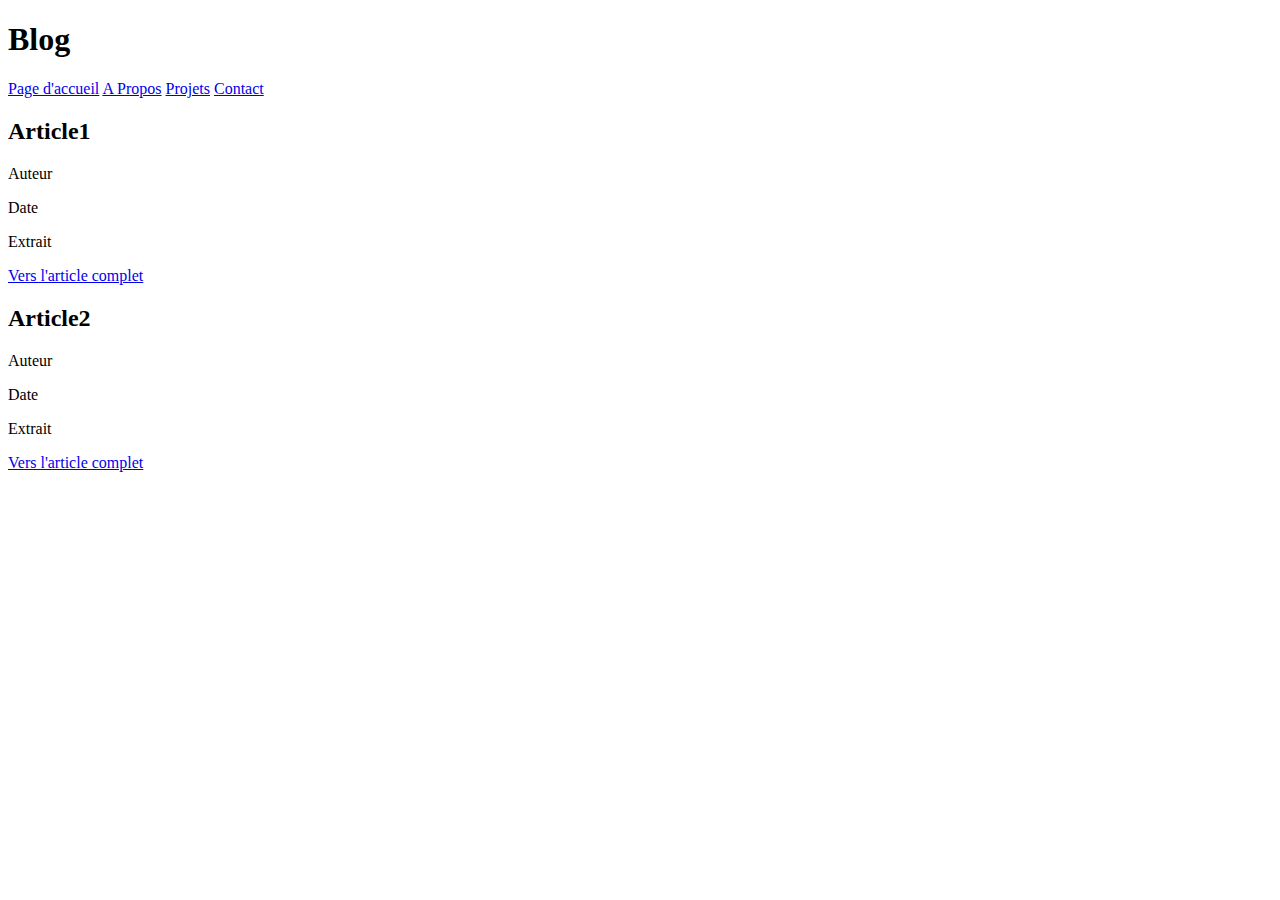
<file: index.html>
<!DOCTYPE html>

<html>
    <head>
        <title>Mon Blog</title>
        <meta charset="utf-8">
    </head>

    <body>
        <header>
            <h1>Blog</h1>
            <nav>
                <a href="index.html">Page d'accueil</a>
                <a href="apropos.html">A Propos</a>
                <a href="projet.html">Projets</a>
                <a href="contact.html">Contact</a>
            </nav>
        </header>
        <main>
            <section>
                <article>
                    <h2>Article1</h2>
                    <p>Auteur</p>
                    <p>Date</p>
                    <p>Extrait</p>
                    <a href="article1.html">Vers l'article complet</a>
                </article>
                <article>
                    <h2>Article2</h2>
                    <p>Auteur</p>
                    <p>Date</p>
                    <p>Extrait</p>
                    <a href="article2.html">Vers l'article complet</a>
                </article>
            </section>
        </main>
        <footer>
        </footer>
    </body>

</html>
</file>
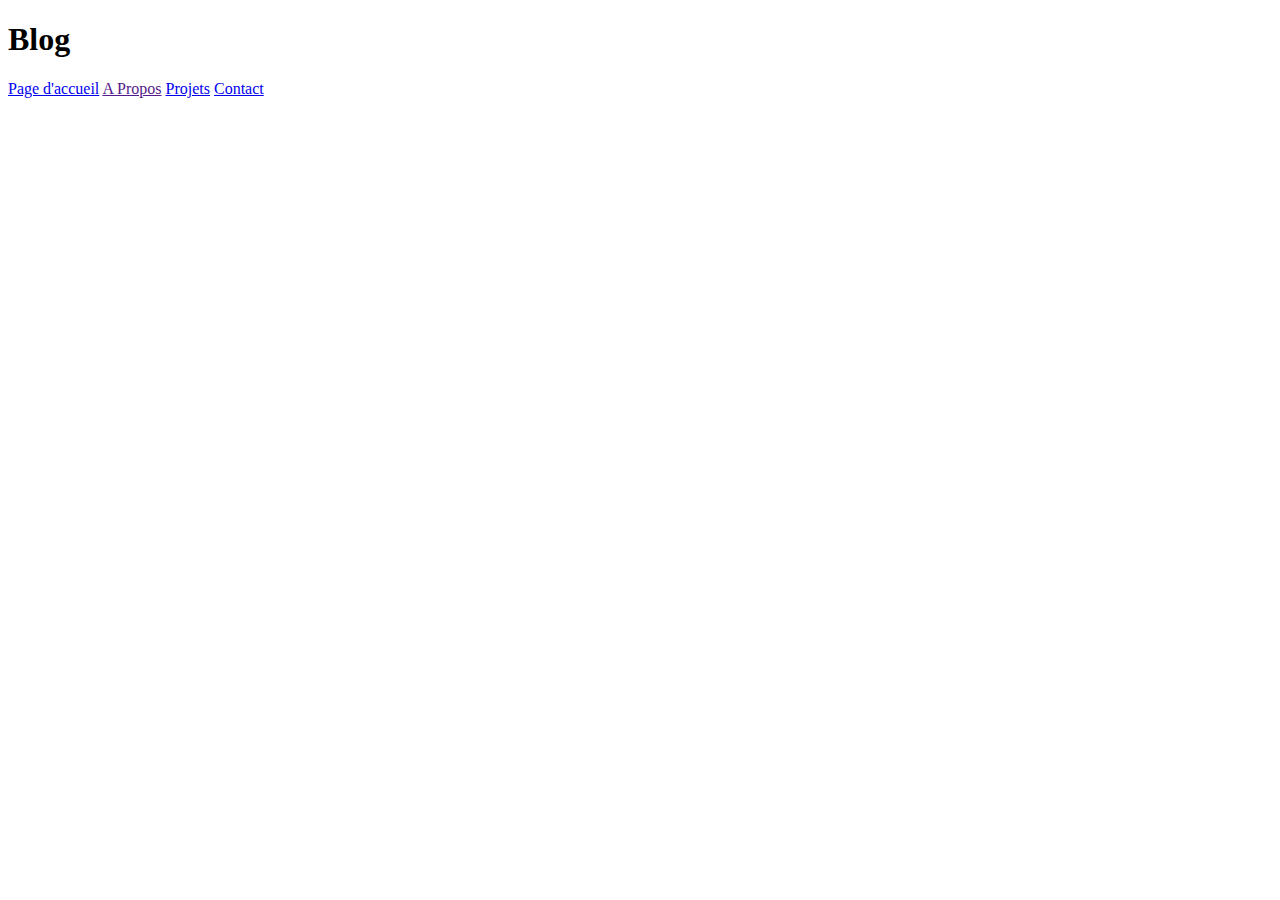
<file: apropos.html>
<!DOCTYPE html>

<html>
    <head>
        <title>A Propos</title>
        <meta charset="utf-8">
    </head>

    <body>
        <header>
            <h1>Blog</h1>
            <nav>
                <a href="index.html">Page d'accueil</a>
                <a href="">A Propos</a>
                <a href="projet.html">Projets</a>
                <a href="contact.html">Contact</a>
            </nav>
        </header>
        <main>
            <section>
                
            </section>
        </main>
        <footer>
        </footer>
    </body>

</html>
</file>
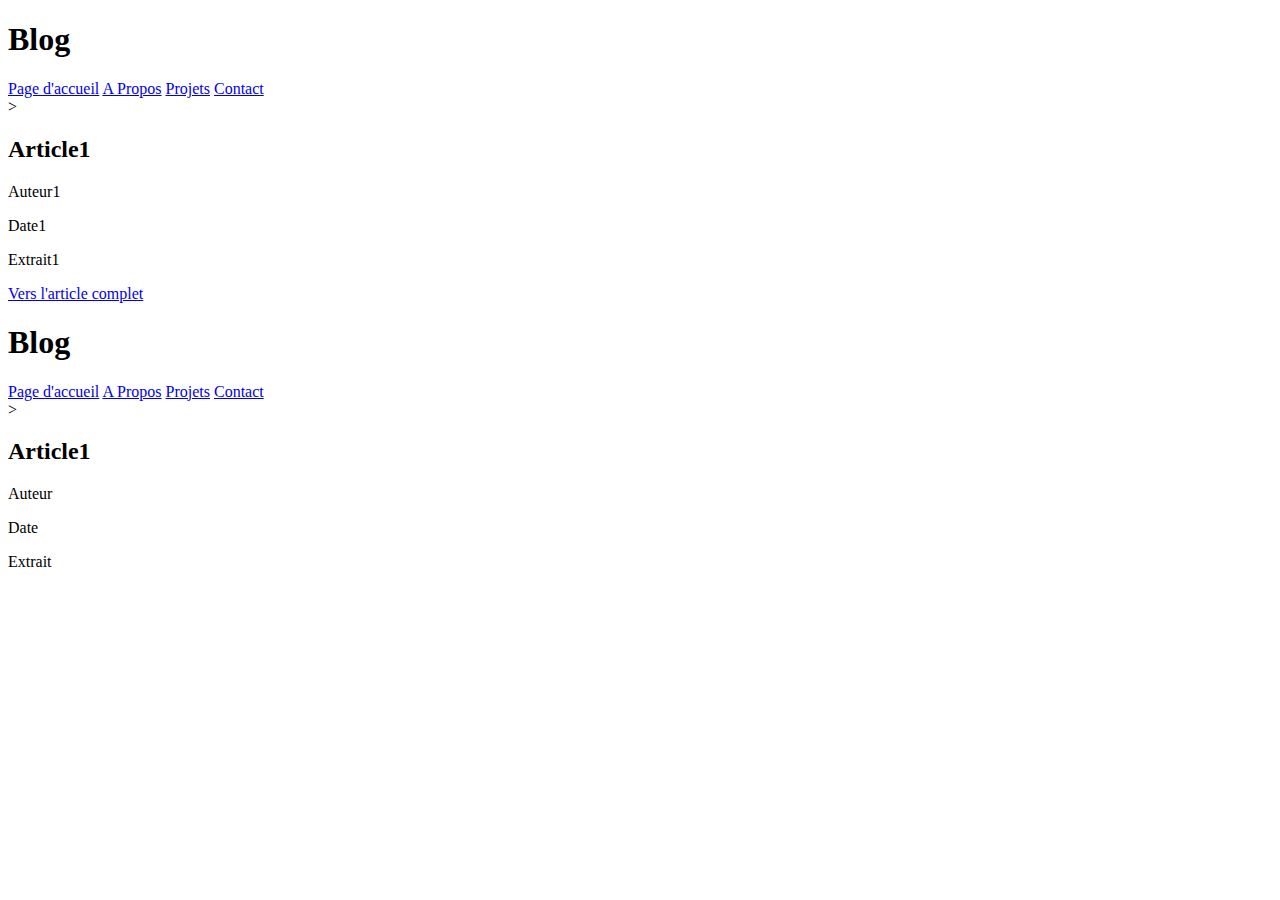
<file: article1.html>
<!DOCTYPE html>

<html>
    <head>
        <title>Mon Blog</title>
        <meta charset="utf-8" />
    </head>

    <body>
        <header>
            <h1>Blog</h1>
            <nav>
                <a href="index.html">Page d'accueil</a>
                <a href="apropos.html">A Propos</a>
                <a href="projet.html">Projets</a>
                <a href="contact">Contact</a>
            </nav>
        </header>
        <main>
            <section>
                ><article>
                    <h2>Article1</h2>
                    <p>Auteur1</p>
                    <p>Date1</p>
                    <p>Extrait1</p>
                    <a href="article1.html">Vers l'article complet</a>
                </article>
            </section>

            

        </main>
        <footer>

        </footer>
    </body>

</html><!DOCTYPE html>

<html>
    <head>
    <title>Article 1</title>
        <meta charset="utf-8">
    </head>

    <body>
        <header>
            <h1>Blog</h1>
            <nav>
                <a href="index.html">Page d'accueil</a>
                <a href="apropos.html">A Propos</a>
                <a href="projet.html">Projets</a>
                <a href="contact.html">Contact</a>
            </nav>
        </header>
        <main>
            <section>
                ><article>
                    <h2>Article1</h2>
                    <p>Auteur</p>
                    <p>Date</p>
                    <p>Extrait</p>
                </article>
            </section>
        </main>
        <footer>

        </footer>
    </body>

</html>
</file>
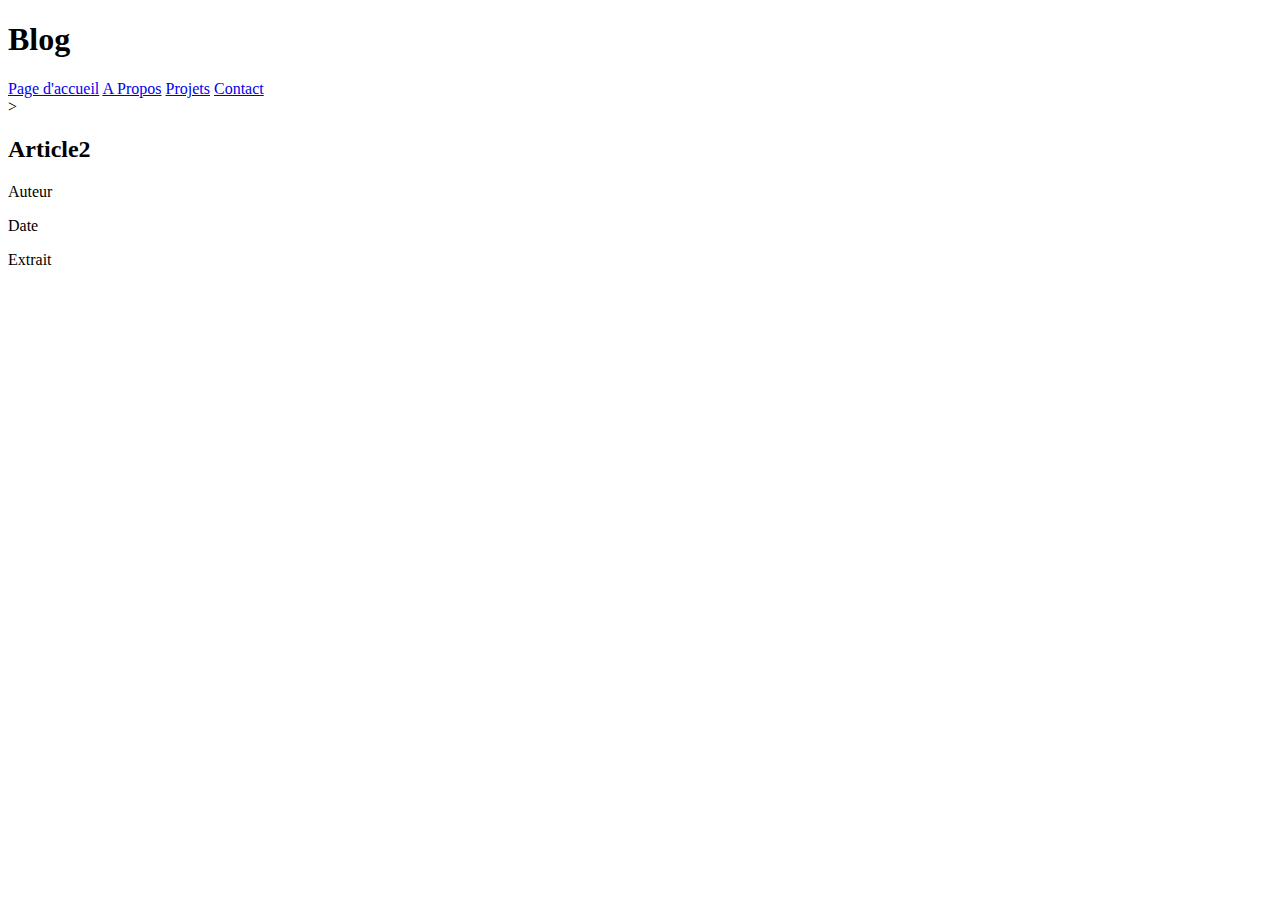
<file: article2.html>
<!DOCTYPE html>

<html>
    <head>
        <title>Article 2</title>
        <meta charset="utf-8">
    </head>

    <body>
        <header>
            <h1>Blog</h1>
            <nav>
                <a href="index.html">Page d'accueil</a>
                <a href="apropos.html">A Propos</a>
                <a href="projet.html">Projets</a>
                <a href="contact.html">Contact</a>
            </nav>
        </header>
        <main>
            <section>
                ><article>
                    <h2>Article2</h2>
                    <p>Auteur</p>
                    <p>Date</p>
                    <p>Extrait</p>
                </article>
            </section>

            

        </main>
        <footer>

        </footer>
    </body>

</html>
</file>
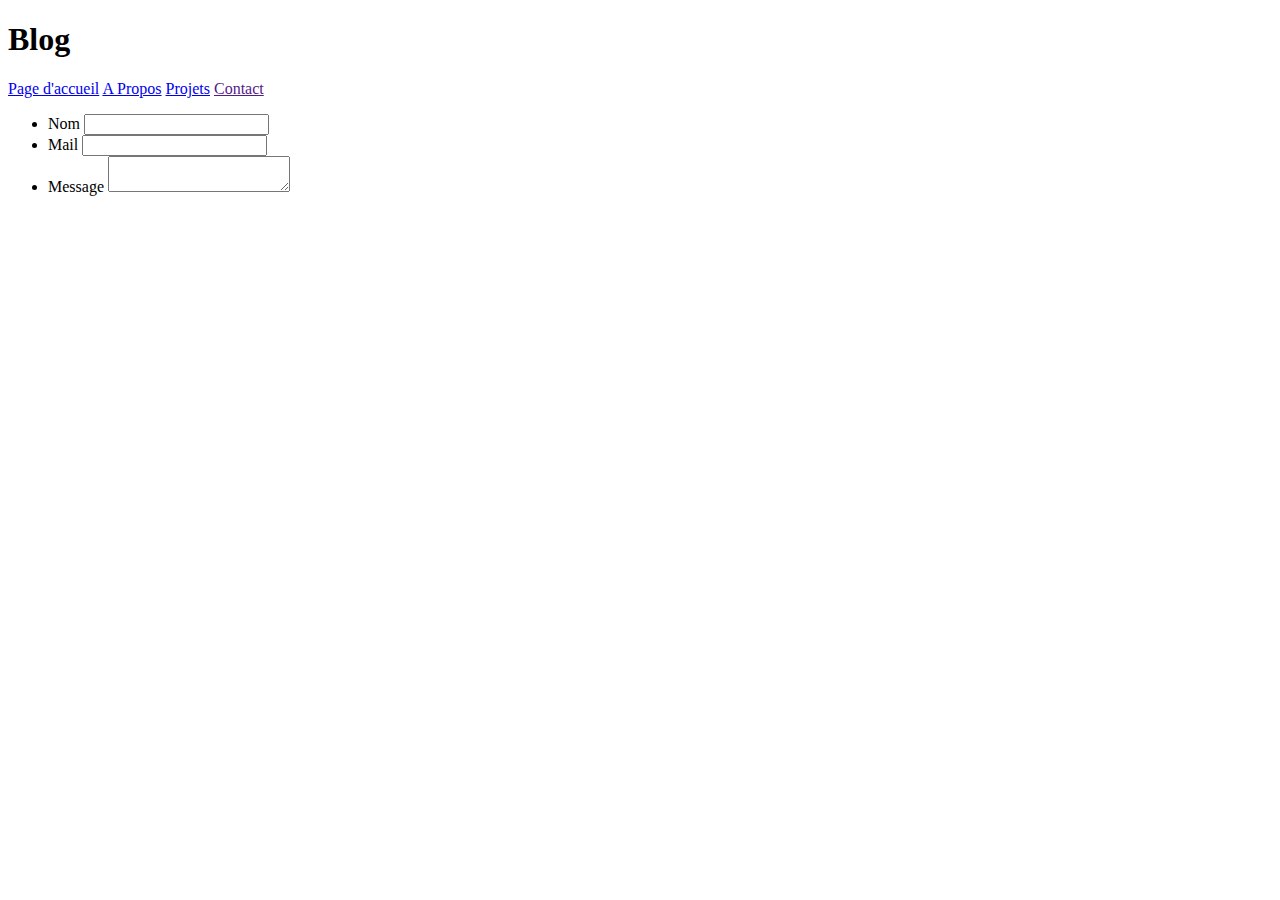
<file: contact.html>
<!DOCTYPE html>

<html>
    <head>
        <title>Contact</title>
        <meta charset="utf-8">
    </head>

    <body>
        <header>
            <h1>Blog</h1>
            <nav>
                <a href="index.html">Page d'accueil</a>
                <a href="apropos.html">A Propos</a>
                <a href="projet.html">Projets</a>
                <a href="">Contact</a>
            </nav>
        </header>
        <main>
            <section>
                <form>
                    <ul>
                        <li>
                            <label for="nom">Nom</label>
                            <input type="text" id="nom" name="user_nom"/>
                        </li>
                        <li>
                            <label for="mail">Mail</label>
                            <input type="email" id="mail" name="user_mail"/>
                        </li>
                        <li>
                            <label for="message">Message</label>
                            <textarea id="message" name="user_message"></textarea>
                        </li>
                    </ul>
                </form>
            </section>
        </main>
        <footer>
        </footer>
    </body>

</html>
</file>
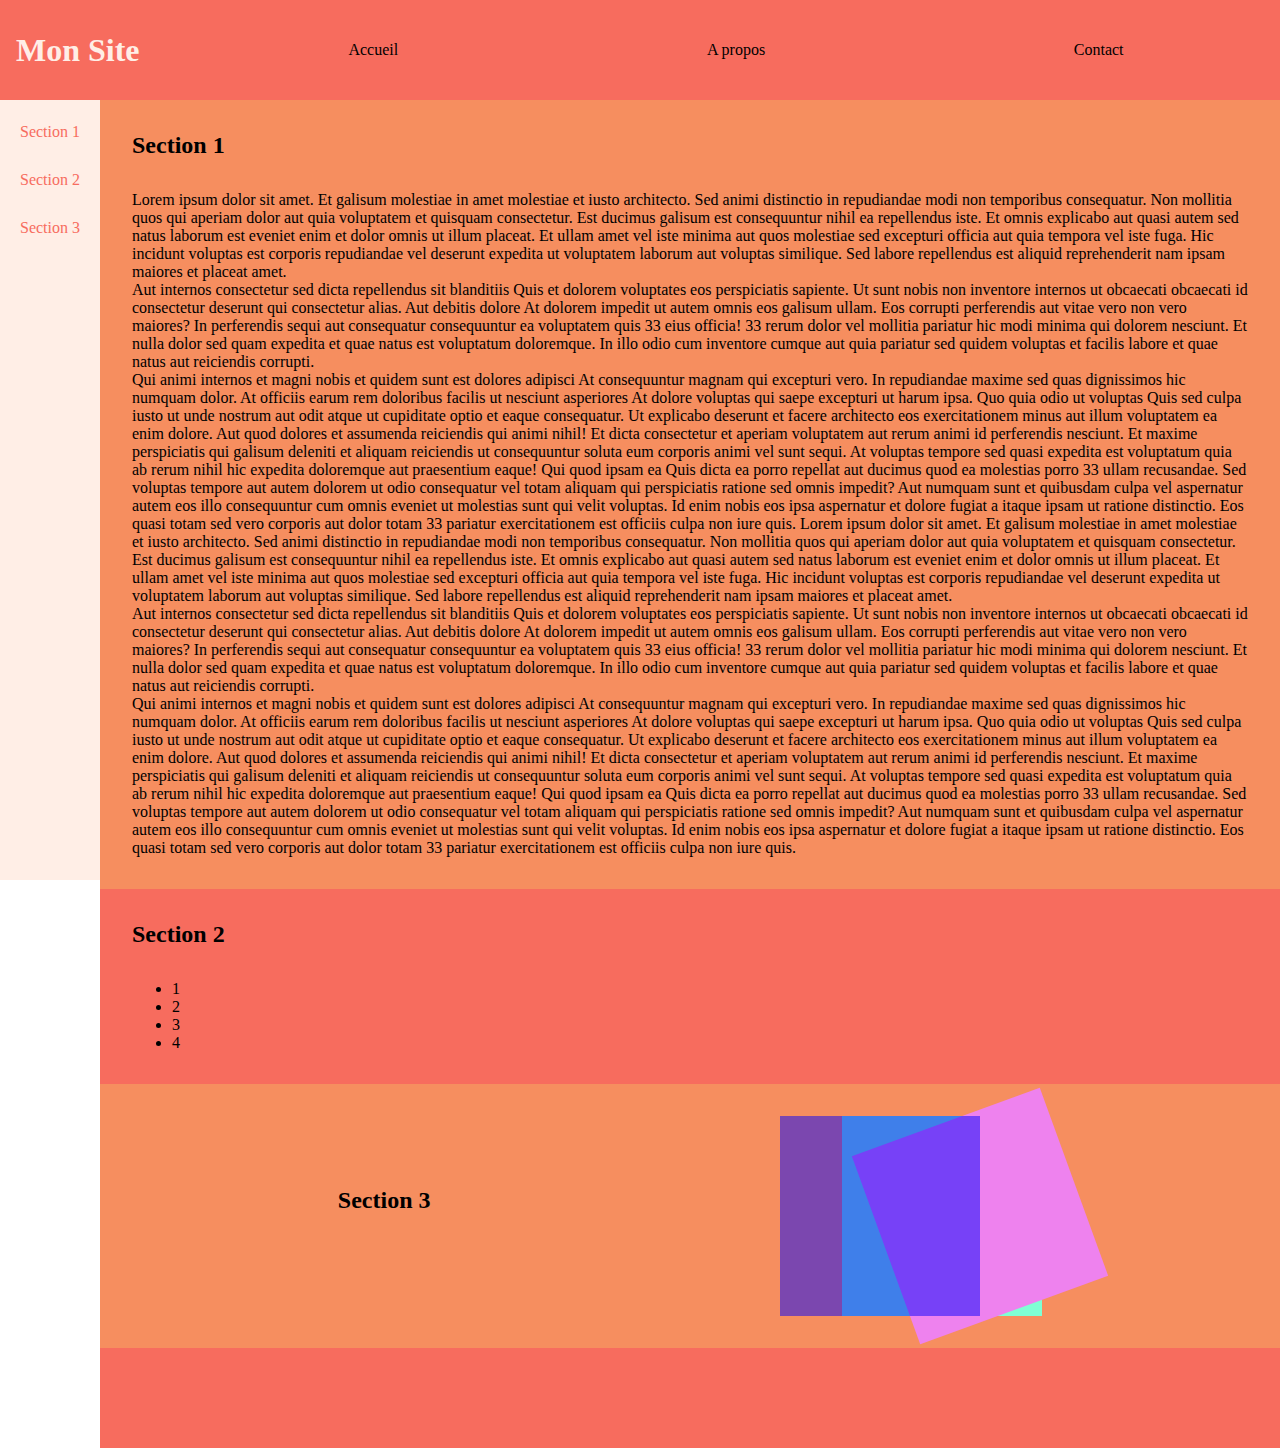
<file: grid.html>
<!DOCTYPE html>
<html>
    <head>
        <meta charset="utf-8">
        <link href="grid.css" rel="stylesheet">
    </head>
    <body>
        <header>
            <span><h1>Mon Site</h1></span>
            <div>Accueil</div>
            <div>A propos</div>
            <div>Contact</div>
        </header>
        <aside>
            <a href="#section1">Section 1</a>
            <a href="#section2">Section 2</a>
            <a href="#section3">Section 3</a>
        </aside>
        <main>
            <section class="section1">
                <h2 id="section1">Section 1</h2>
                <p>Lorem ipsum dolor sit amet. Et galisum molestiae in amet molestiae et iusto architecto. Sed animi distinctio in repudiandae modi non temporibus consequatur. Non mollitia quos qui aperiam dolor aut quia voluptatem et quisquam consectetur. Est ducimus galisum est consequuntur nihil ea repellendus iste. Et omnis explicabo aut quasi autem sed natus laborum est eveniet enim et dolor omnis ut illum placeat. Et ullam amet vel iste minima aut quos molestiae sed excepturi officia aut quia tempora vel iste fuga. Hic incidunt voluptas est corporis repudiandae vel deserunt expedita ut voluptatem laborum aut voluptas similique. Sed labore repellendus est aliquid reprehenderit nam ipsam maiores et placeat amet. </p><p>Aut internos consectetur sed dicta repellendus sit blanditiis Quis et dolorem voluptates eos perspiciatis sapiente. Ut sunt nobis non inventore internos ut obcaecati obcaecati id consectetur deserunt qui consectetur alias. Aut debitis dolore At dolorem impedit ut autem omnis eos galisum ullam. Eos corrupti perferendis aut vitae vero non vero maiores? In perferendis sequi aut consequatur consequuntur ea voluptatem quis 33 eius officia! 33 rerum dolor vel mollitia pariatur hic modi minima qui dolorem nesciunt. Et nulla dolor sed quam expedita et quae natus est voluptatum doloremque. In illo odio cum inventore cumque aut quia pariatur sed quidem voluptas et facilis labore et quae natus aut reiciendis corrupti. </p><p>Qui animi internos et magni nobis et quidem sunt est dolores adipisci At consequuntur magnam qui excepturi vero. In repudiandae maxime sed quas dignissimos hic numquam dolor. At officiis earum rem doloribus facilis ut nesciunt asperiores At dolore voluptas qui saepe excepturi ut harum ipsa. Quo quia odio ut voluptas Quis sed culpa iusto ut unde nostrum aut odit atque ut cupiditate optio et eaque consequatur. Ut explicabo deserunt et facere architecto eos exercitationem minus aut illum voluptatem ea enim dolore. Aut quod dolores et assumenda reiciendis qui animi nihil! Et dicta consectetur et aperiam voluptatem aut rerum animi id perferendis nesciunt. Et maxime perspiciatis qui galisum deleniti et aliquam reiciendis ut consequuntur soluta eum corporis animi vel sunt sequi. At voluptas tempore sed quasi expedita est voluptatum quia ab rerum nihil hic expedita doloremque aut praesentium eaque! Qui quod ipsam ea Quis dicta ea porro repellat aut ducimus quod ea molestias porro 33 ullam recusandae. Sed voluptas tempore aut autem dolorem ut odio consequatur vel totam aliquam qui perspiciatis ratione sed omnis impedit? Aut numquam sunt et quibusdam culpa vel aspernatur autem eos illo consequuntur cum omnis eveniet ut molestias sunt qui velit voluptas. Id enim nobis eos ipsa aspernatur et dolore fugiat a itaque ipsam ut ratione distinctio. Eos quasi totam sed vero corporis aut dolor totam 33 pariatur exercitationem est officiis culpa non iure quis. Lorem ipsum dolor sit amet. Et galisum molestiae in amet molestiae et iusto architecto. Sed animi distinctio in repudiandae modi non temporibus consequatur. Non mollitia quos qui aperiam dolor aut quia voluptatem et quisquam consectetur. Est ducimus galisum est consequuntur nihil ea repellendus iste. Et omnis explicabo aut quasi autem sed natus laborum est eveniet enim et dolor omnis ut illum placeat. Et ullam amet vel iste minima aut quos molestiae sed excepturi officia aut quia tempora vel iste fuga. Hic incidunt voluptas est corporis repudiandae vel deserunt expedita ut voluptatem laborum aut voluptas similique. Sed labore repellendus est aliquid reprehenderit nam ipsam maiores et placeat amet. </p><p>Aut internos consectetur sed dicta repellendus sit blanditiis Quis et dolorem voluptates eos perspiciatis sapiente. Ut sunt nobis non inventore internos ut obcaecati obcaecati id consectetur deserunt qui consectetur alias. Aut debitis dolore At dolorem impedit ut autem omnis eos galisum ullam. Eos corrupti perferendis aut vitae vero non vero maiores? In perferendis sequi aut consequatur consequuntur ea voluptatem quis 33 eius officia! 33 rerum dolor vel mollitia pariatur hic modi minima qui dolorem nesciunt. Et nulla dolor sed quam expedita et quae natus est voluptatum doloremque. In illo odio cum inventore cumque aut quia pariatur sed quidem voluptas et facilis labore et quae natus aut reiciendis corrupti. </p><p>Qui animi internos et magni nobis et quidem sunt est dolores adipisci At consequuntur magnam qui excepturi vero. In repudiandae maxime sed quas dignissimos hic numquam dolor. At officiis earum rem doloribus facilis ut nesciunt asperiores At dolore voluptas qui saepe excepturi ut harum ipsa. Quo quia odio ut voluptas Quis sed culpa iusto ut unde nostrum aut odit atque ut cupiditate optio et eaque consequatur. Ut explicabo deserunt et facere architecto eos exercitationem minus aut illum voluptatem ea enim dolore. Aut quod dolores et assumenda reiciendis qui animi nihil! Et dicta consectetur et aperiam voluptatem aut rerum animi id perferendis nesciunt. Et maxime perspiciatis qui galisum deleniti et aliquam reiciendis ut consequuntur soluta eum corporis animi vel sunt sequi. At voluptas tempore sed quasi expedita est voluptatum quia ab rerum nihil hic expedita doloremque aut praesentium eaque! Qui quod ipsam ea Quis dicta ea porro repellat aut ducimus quod ea molestias porro 33 ullam recusandae. Sed voluptas tempore aut autem dolorem ut odio consequatur vel totam aliquam qui perspiciatis ratione sed omnis impedit? Aut numquam sunt et quibusdam culpa vel aspernatur autem eos illo consequuntur cum omnis eveniet ut molestias sunt qui velit voluptas. Id enim nobis eos ipsa aspernatur et dolore fugiat a itaque ipsam ut ratione distinctio. Eos quasi totam sed vero corporis aut dolor totam 33 pariatur exercitationem est officiis culpa non iure quis. </p>
            </section>
            <section class="section2">
                <h2 id="section2">Section 2</h2>
                <ul>
                    <li>1</li>
                    <li>2</li>
                    <li>3</li>
                    <li>4</li>
                </ul>
            </section>
            <section class="section3">
                <div>
                    <h2 id="section3">Section 3</h2>
                    <div class="box1"></div>
                    <div class="box2"></div>
                    <div class="box3"></div>
                </div>
            </section>
        </main>
        <footer>
        </footer>
    </body>
</html>
</file>
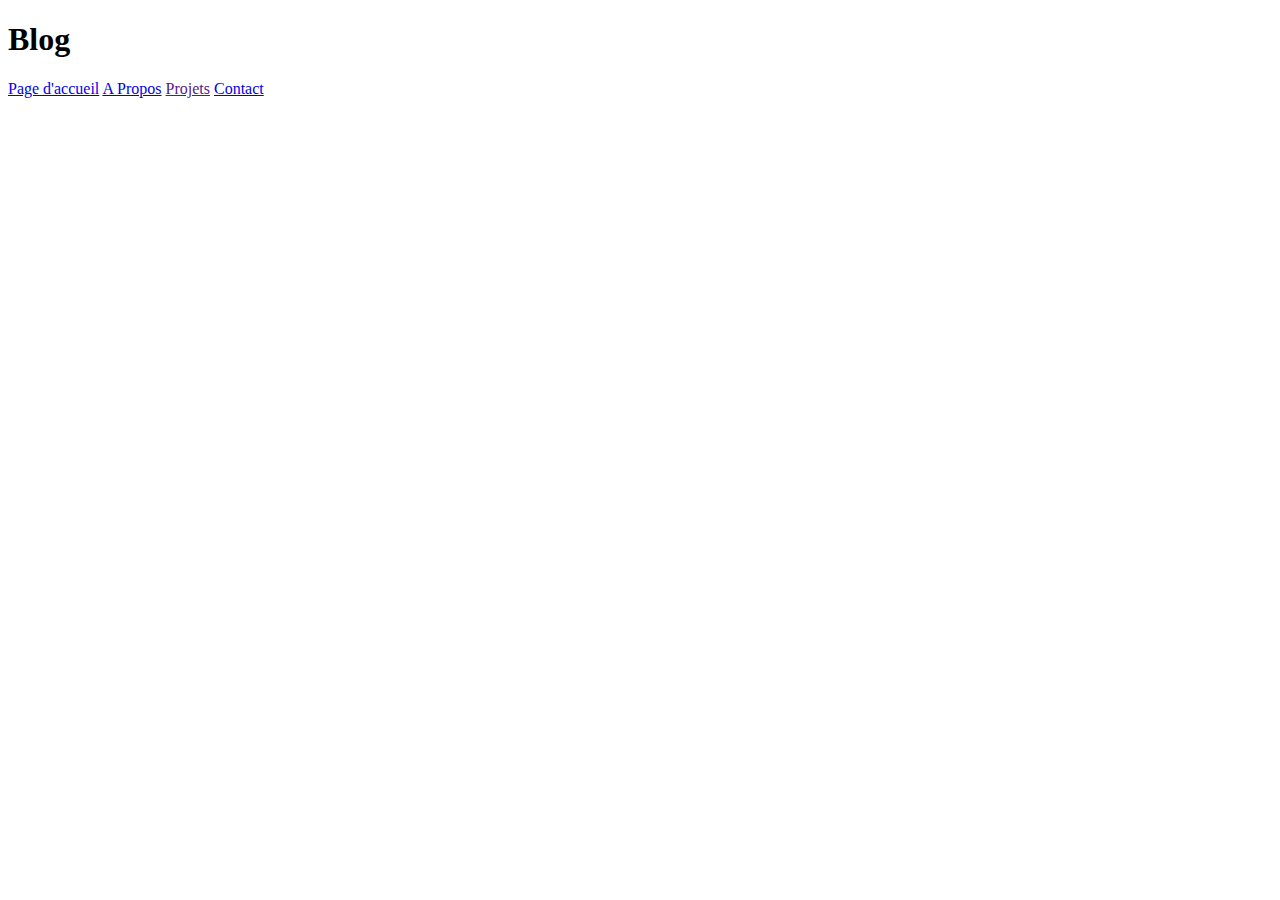
<file: projet.html>
<!DOCTYPE html>

<html>
    <head>
        <title>Projet</title>
        <meta charset="utf-8">
    </head>

    <body>
        <header>
            <h1>Blog</h1>
            <nav>
                <a href="index.html">Page d'accueil</a>
                <a href="apropos.html">A Propos</a>
                <a href="">Projets</a>
                <a href="contact.html">Contact</a>
            </nav>
        </header>
        <main>
            <section>
                
            </section>
        </main>
        <footer>
        </footer>
    </body>

</html>
</file>
<file: grid.css>
*{
    margin: 0;
}

body{
    display: grid;
    grid-template-columns: 100px 1fr;
    grid-template-rows: 100px 1fr 100px;
    grid-template-areas: 
        "header header"
        "aside main"
        "aside footer"; 
    --color-primary: #f76c5e;
    --color-secondary: #f68e5f;
    --color-tertiary: #ffeee6;
}

h1{
    color: #ffeee6;
}

h2{
    margin-bottom: 2rem;
}

header{
    background-color: var(--color-primary);
    grid-area: header;
    position: sticky;
    top: 0;
}

header,
div{
   display: flex;
   justify-content: space-around;
   align-items: center;
   height: 100% ;
   width: 100%;
}

header div:hover{
    background-color: var(--color-secondary);
}

header span{
    min-width: 10rem;
    padding: 1rem;
}

aside{
    background-color: var(--color-tertiary);
    grid-area: aside;
    position: sticky;
    top: 100px;
    height: calc(100vh - 120px);
    line-height: 2rem;
    display: flex;
    flex-direction: column;
    justify-content: flex-start;
    align-items: center;
}

aside a{
    transition: 1s;
    text-decoration: none;
    color: #f76c5e;
    padding-top: 1rem;
}

aside a:focus{
    transform: scale(1.3);
}

main{
    grid-area: main;
}

.section1{
    background-color: var(--color-secondary);
    padding: 2rem;
}

.section2{
    background-color: var(--color-primary);
    padding: 2rem;
}

.section3{
    background-color: var(--color-secondary);
    padding: 2rem;
    display: flex;
}

.box1{
    width: 200px;
    height: 200px;
    background-color: aquamarine;
    z-index: 1;
}

.box2{
    width: 200px;
    height: 200px;
    background-color: violet;
    position: absolute;
    right: 200px;
    transform: rotate(70deg);
    z-index: 2;
}

.box3{
    width: 200px;
    height: 200px;
    background-color: blue;
    position: absolute;
    right: 300px;
    opacity: 0.5;
    z-index: 3;
}

footer{
    background-color: var(--color-primary);
    grid-area: footer;
}
</file>
